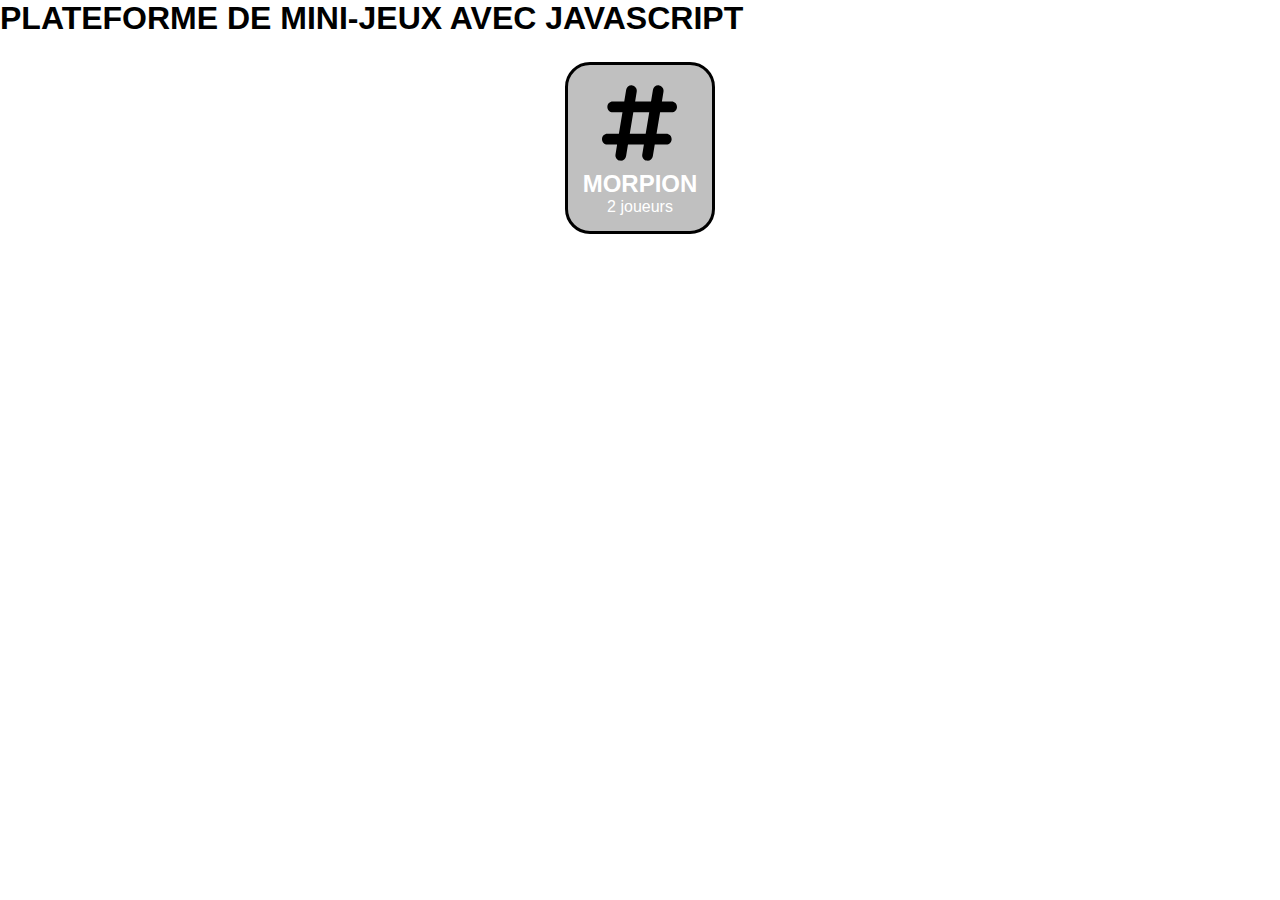
<file: index.html>
<!DOCTYPE html>
<html lang="fr">
<head>
    <meta charset="UTF-8">
    <meta name="viewport" content="width=device-width, initial-scale=1.0">
    <meta name="description" content="Venez jouer sur ma Plateforme JavaScript avec plein de Mini-Jeux. Vous verrez mes modestes compétences en HTML5 / CSS3 et JavaScript">
    <title>JS | Plateforme de Mini-Jeux</title>
    <link rel="shortcut icon" href="media/img/icon.svg" type="image/x-icon">
    <link rel="stylesheet" href="style/main.css"><!-- CSS -->
</head>
<body>
    <header>
        <h1>PLATEFORME DE MINI-JEUX AVEC <strong>JAVASCRIPT</strong></h1>
        <nav></nav>
    </header>

    <main>
        <!-- Liste de Mini-Jeux proposés (Les cartes)-->
        <section>
            <!-- Carte 01 -->
            <a href="view/morpion.html">
                <article>
                    <img src="media/img/icon_morpion.svg" alt="Icon du mini-jeux">
                    <h2>MORPION</h2>
                    <p>2 joueurs</p>
                </article>
            </a>
        </section>
    </main>

    <footer>

    </footer>
</body>
</html>
</file>
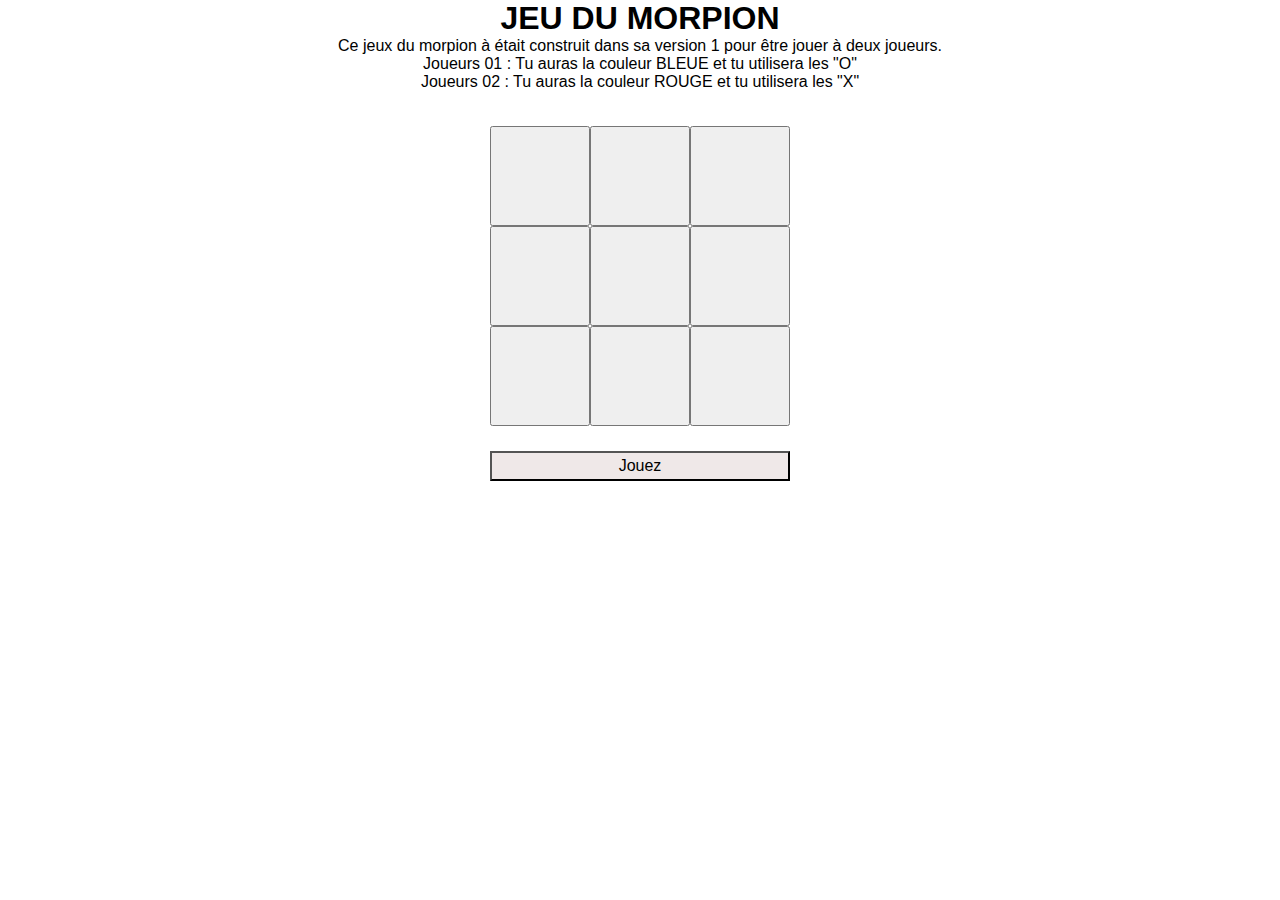
<file: view/morpion.html>
<!DOCTYPE html>
<html lang="fr">
<head>
    <meta charset="UTF-8">
    <meta name="viewport" content="width=device-width, initial-scale=1.0">
    <meta name="description" content="Venez jouer aux morpion sur ma Plateforme JavaScript avec plein de Mini-Jeux. Vous verrez mes modestes compétences en HTML5 / CSS3 et JavaScript">
    <title>Mini-Jeux | Morpion</title>
    <link rel="stylesheet" href="https://cdnjs.cloudflare.com/ajax/libs/font-awesome/6.7.2/css/all.min.css" integrity="sha512-Evv84Mr4kqVGRNSgIGL/F/aIDqQb7xQ2vcrdIwxfjThSH8CSR7PBEakCr51Ck+w+/U6swU2Im1vVX0SVk9ABhg==" crossorigin="anonymous" referrerpolicy="no-referrer" />
    <link rel="shortcut icon" href="../media/img/icon.svg" type="image/x-icon">
    <link rel="stylesheet" href="../style/morpion.css"><!-- CSS -->
    <script src="../script/morpion.js" defer></script><!-- JS -->
</head>
<body>
    <header>
        <div id="title">
            <h1>JEU DU <strong>MORPION</strong></h1>
        </div>
        <nav></nav>
    </header>

    <main>
        <!-- Section pour afficher du texte aux joueurs -->
        <section id="textArea">
            <p>Ce jeux du morpion à était construit dans sa version 1 pour être jouer à deux joueurs.</p>
            <p>Joueurs 01 : Tu auras la couleur BLEUE et tu utilisera les "O"</p>
            <p>Joueurs 02 : Tu auras la couleur ROUGE et tu utilisera les "X"</p>
        </section>

        <!-- Section pour la zone de jeux -->
        <section>
            <!-- Plateaux de jeux -->
            <div id="gamesBoard">
                <!-- Lignes 1 : Cellule 1 -->
                <button class="cell" onclick="clicCell(this, 0)"></button>
                <!-- Lignes 1 : Cellule 2 -->
                <button class="cell" onclick="clicCell(this, 1)"></button>
                <!-- Lignes 1 : Cellule 3 -->
                <button class="cell" onclick="clicCell(this, 2)"></button>
                <!-- Lignes 2 : Cellule 1 -->
                <button class="cell" onclick="clicCell(this, 3)"></button>
                <!-- Lignes 2 : Cellule 2 -->
                <button class="cell" onclick="clicCell(this, 4)"></button>
                <!-- Lignes 2 : Cellule 3 -->
                <button class="cell" onclick="clicCell(this, 5)"></button>
                <!-- Lignes 3 : Cellule 1 -->
                <button class="cell" onclick="clicCell(this, 6)"></button>
                <!-- Lignes 3 : Cellule 2 -->
                <button class="cell" onclick="clicCell(this, 7)"></button>
                <!-- Lignes 3 : Cellule 3 -->
                <button class="cell" onclick="clicCell(this, 8)"></button>
            </div>
        </section>

        <!-- Section pour les boutons "Jouer" / "Restart" -->
        <section id="buttonArea">
            <button onclick="init()" id="btnPlay">Jouez</button>
        </section>
    </main>

</body>
</html>
</file>
<file: style/main.css>
/* Variable */
:root{
    --color-white: rgb(255,255,255);
    --color-black: rgb(0,0,0);
    --color-gray: rgb(192, 192, 192);
    font-size: 16px;
    font-family: 'Segoe UI', Tahoma, Geneva, Verdana, sans-serif;
}

*{
    box-sizing: border-box;
    margin: 0;
    padding: 0;
}

main{
    text-align: center;
}

section{
    display: flex;
    flex-wrap: wrap;
    justify-content: center;
}

/* Modification de la cartes */
a{
    text-decoration: none;
    color: var(--color-white);
    display: flex;
    text-align: center;
}

article{
    margin: 25px;
    padding: 15px;
    background-color: var(--color-gray);
    border: 3px solid black;
    border-radius: 25px;
}

img{
    width: 75px;
}

/* *************** CSS POUR Tablette / Ordinateur *************** */
/* XXX plus grand ou égale à XXXpx */
/* Tablette ≥ 426px */
@media screen and (min-width: 426px) {

}

/* LapTop (NoteBock) ≥ 769px */
@media screen and (min-width: 769px) {

}

/* Desktop ≥ 1025px */
@media screen and (min-width: 1025px) {

}
</file>
<file: style/morpion.css>
/* Variable */
:root{
    --color-white: rgb(255,255,255);
    --color-gray: rgb(239, 232, 232);
    --color-black: rgb(0,0,0);
    --color-red: rgb(255,114,114);
    --color-blue: rgb(114,114,255);
    font-size: 16px;
    font-family: 'Segoe UI', Tahoma, Geneva, Verdana, sans-serif;
}

*{
    box-sizing: border-box;
    margin: 0;
    padding: 0;
}

header, main{
    text-align: center;
}

#gamesBoard{
    display: grid;
    grid-template-columns: repeat(3, 100px);
    grid-template-rows: repeat(3, 100px);
    width: 300px;
    height: 300px;
    margin-top: 25px;
    margin-bottom: 25px;
    margin-left: auto;
    margin-right: auto;
    justify-content: center;
}

#textArea{
    height: 64px;
}

.player1{
    background-color: var(--color-blue);
    color: var(--color-white)
}

.player2{
    background-color: var(--color-red);
    color: var(--color-white)
}

#buttonArea{
    justify-content: center;

    #btnPlay{
        width: 300px;
        height: 30px;
        background-color: var(--color-gray);
        font-size: 16px;
    }
}

/* *************** CSS POUR Tablette / Ordinateur *************** */
/* XXX plus grand ou égale à XXXpx */
/* Tablette ≥ 426px */
@media screen and (min-width: 426px) {

}

/* LapTop (NoteBock) ≥ 769px */
@media screen and (min-width: 769px) {

}

/* Desktop ≥ 1025px */
@media screen and (min-width: 1025px) {

}
</file>
